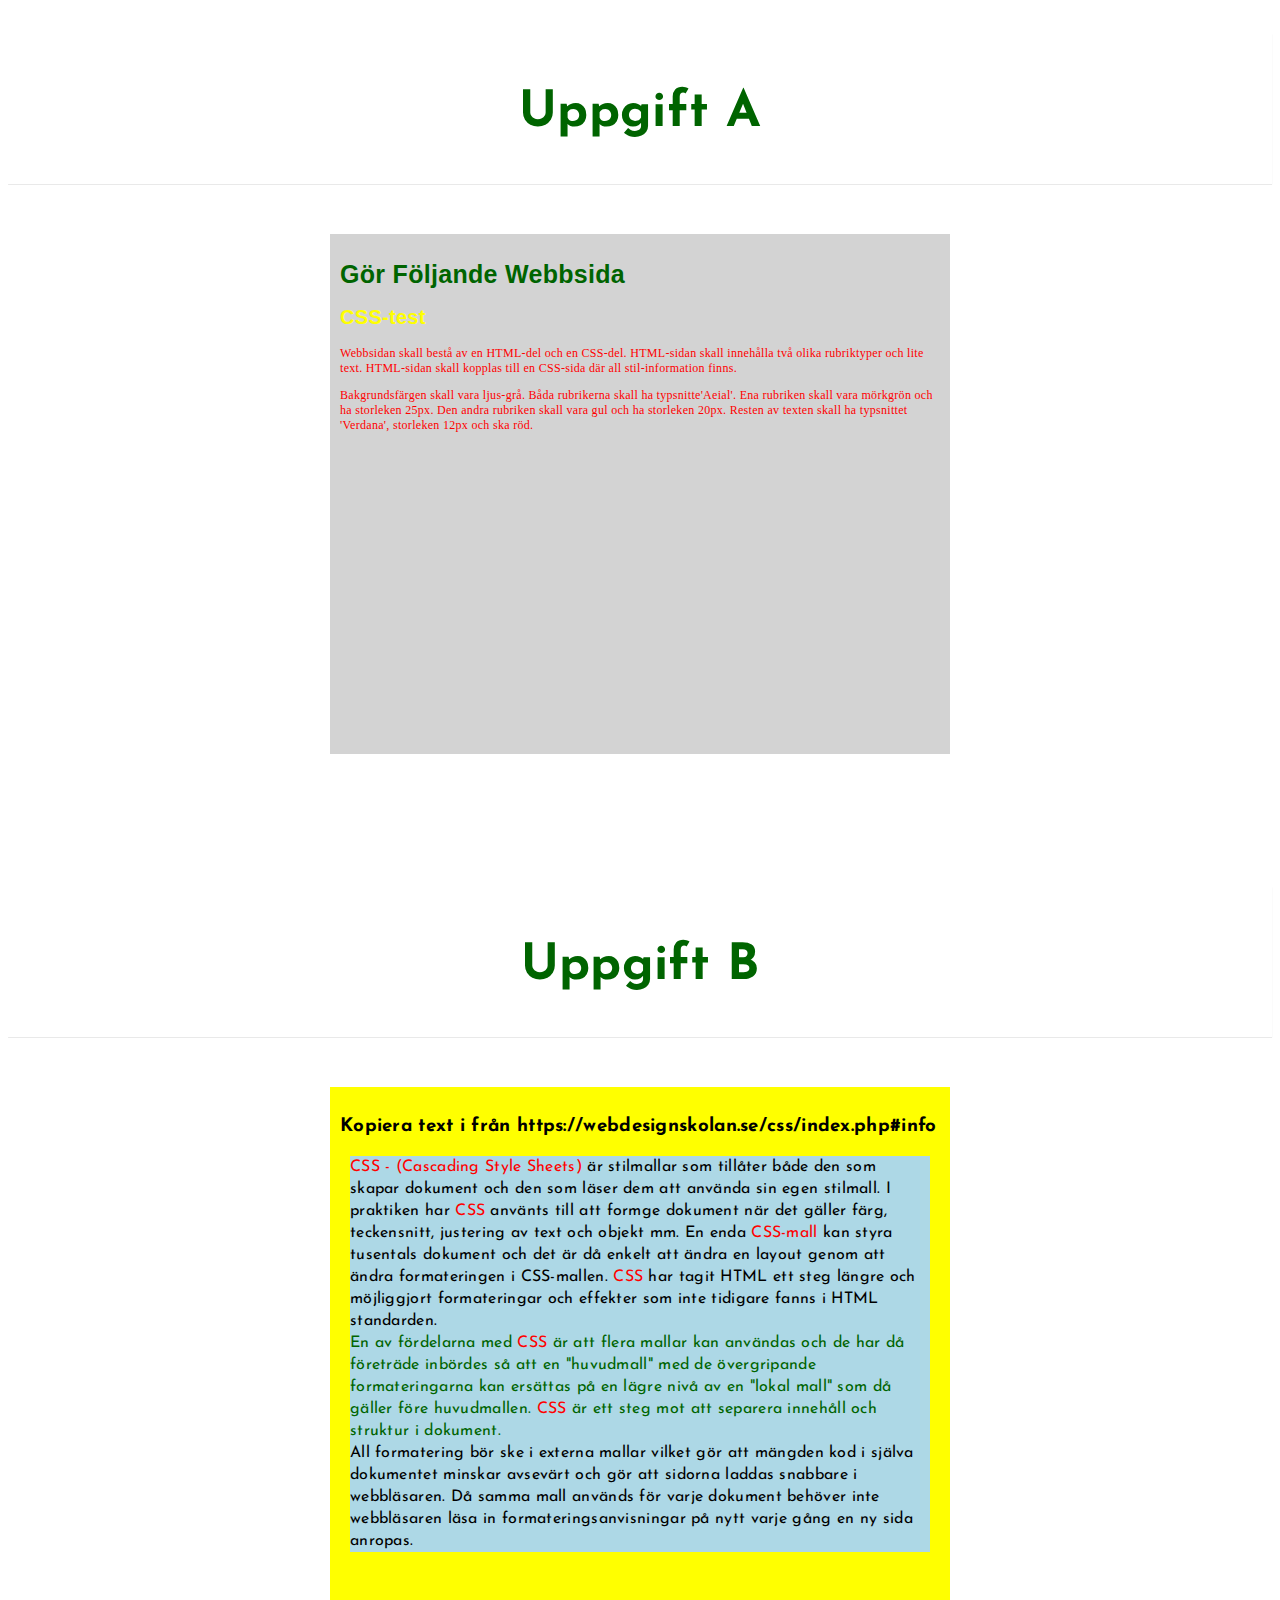
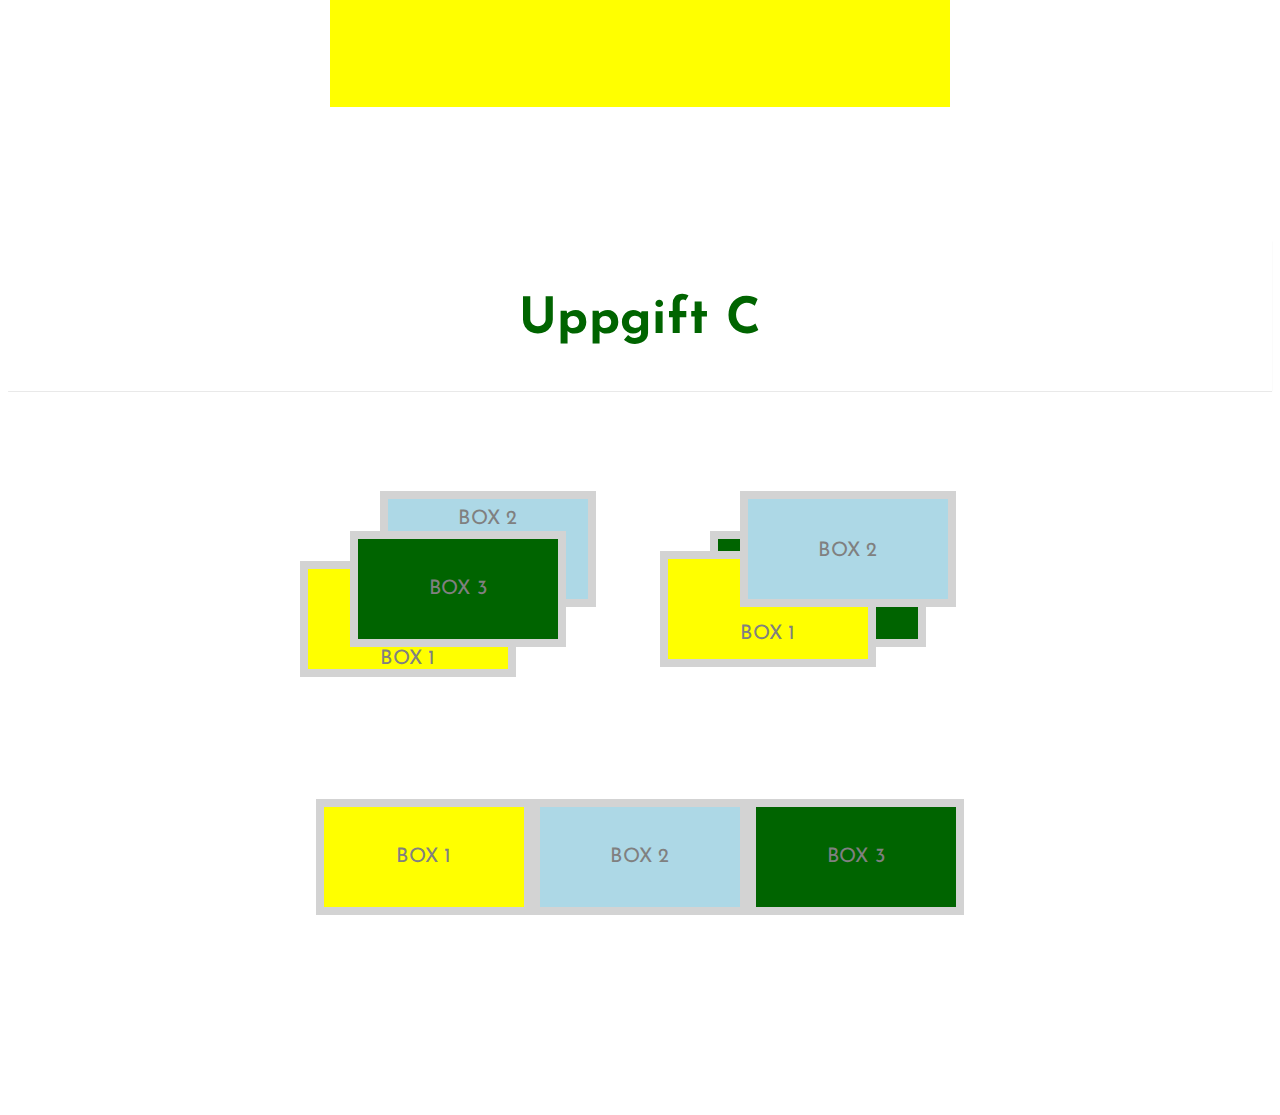
<file: index.html>
<!DOCTYPE html>
<html lang="en">

<head>
    <meta charset="UTF-8">
    <meta http-equiv="X-UA-Compatible" content="IE=edge">
    <link rel="shortcut icon" href="bird.svg" type="image.png">
    <link rel="stylesheet" href="https://fonts.googleapis.com/css2?family=Josefin+Sans&display=swap">
    <link rel="stylesheet" href="moment3.css">
    <title>Moment 3</title>
</head>

<body>
    <div class="A">
        <div class="title">
            <h1>Uppgift A</h1>
        </div>
        <div class="gap"></div>
        <div class="uppgift-a">
            <h1>Gör Följande Webbsida</h1>
            <h2>CSS-test</h2>
            <p>Webbsidan skall bestå av en HTML-del och en CSS-del. HTML-sidan skall innehålla två olika rubriktyper och
                lite text. HTML-sidan skall kopplas till en CSS-sida där all stil-information finns.</p>
            <p>Bakgrundsfärgen skall vara ljus-grå. Båda rubrikerna skall ha typsnitte'Aeial'. Ena rubriken skall vara
                mörkgrön och ha storleken 25px. Den andra rubriken skall vara gul och ha storleken 20px. Resten av
                texten skall ha typsnittet 'Verdana', storleken 12px och ska röd.</p>
        </div>
        <div class="gap"></div>
        <div class="gap"></div>
    </div>
    <div class="A">
        <div class="title">
            <h1>Uppgift B</h1>
        </div>
        <div class="gap"></div>
        <div class="uppgift-b">
            <h3>Kopiera text i från https://webdesignskolan.se/css/index.php#info</h3>
            <p><span class="span-red">CSS - (Cascading Style Sheets)</span> är stilmallar som tillåter både den som
                skapar dokument och den som läser dem att använda sin egen stilmall. I praktiken har <abbr>CSS</abbr>
                använts till att formge dokument när det gäller färg, teckensnitt, justering av text och objekt mm. En
                enda <span class="span-red">CSS-mall</span> kan styra tusentals dokument och det är då enkelt att ändra
                en layout genom att ändra formateringen i CSS-mallen. <abbr>CSS</abbr> har tagit HTML ett steg längre
                och möjliggjort formateringar och effekter som inte tidigare fanns i HTML standarden.<br>
                <span class="span-green">En av fördelarna med <abbr>CSS</abbr> är att flera mallar kan användas och de
                    har då företräde inbördes så att en "huvudmall" med de övergripande formateringarna kan ersättas på
                    en lägre nivå av en "lokal mall" som då gäller före huvudmallen. <abbr>CSS</abbr> är ett steg mot
                    att separera innehåll och struktur i dokument.</span><br> All formatering bör ske i externa mallar
                vilket gör att mängden kod i själva dokumentet minskar avsevärt och gör att sidorna laddas snabbare i
                webbläsaren. Då samma mall används för varje dokument behöver inte webbläsaren läsa in
                formateringsanvisningar på nytt varje gång en ny sida anropas.
            </p>
        </div>
        <div class="gap"></div>
        <div class="gap"></div>
    </div>
    <div class="A">
        <div class="title">
            <h1>Uppgift C</h1>
        </div>
        <div class="gap"></div>
        <div class="wrap">
            <div class="container">
                <div class="box box-a1">BOX 1</div>
                <div class="box box-b1">BOX 2</div>
                <div class="box box-c1">BOX 3</div>
            </div>
            <div class="container">
                <div class="box box-a2">BOX 1</div>
                <div class="box box-b2">BOX 2</div>
                <div class="box box-c2">BOX 3</div>
            </div>
        </div>
        <br>
        <div class="container container-2">
            <div class="box box-a3">BOX 1</div>
            <div class="box box-b3">BOX 2</div>
            <div class="box box-c3">BOX 3</div>
        </div>
        <div class="gap"></div>
        <div class="gap"></div>
    </div>
    <div class="gap"></div>
</body>

</html>
</file>
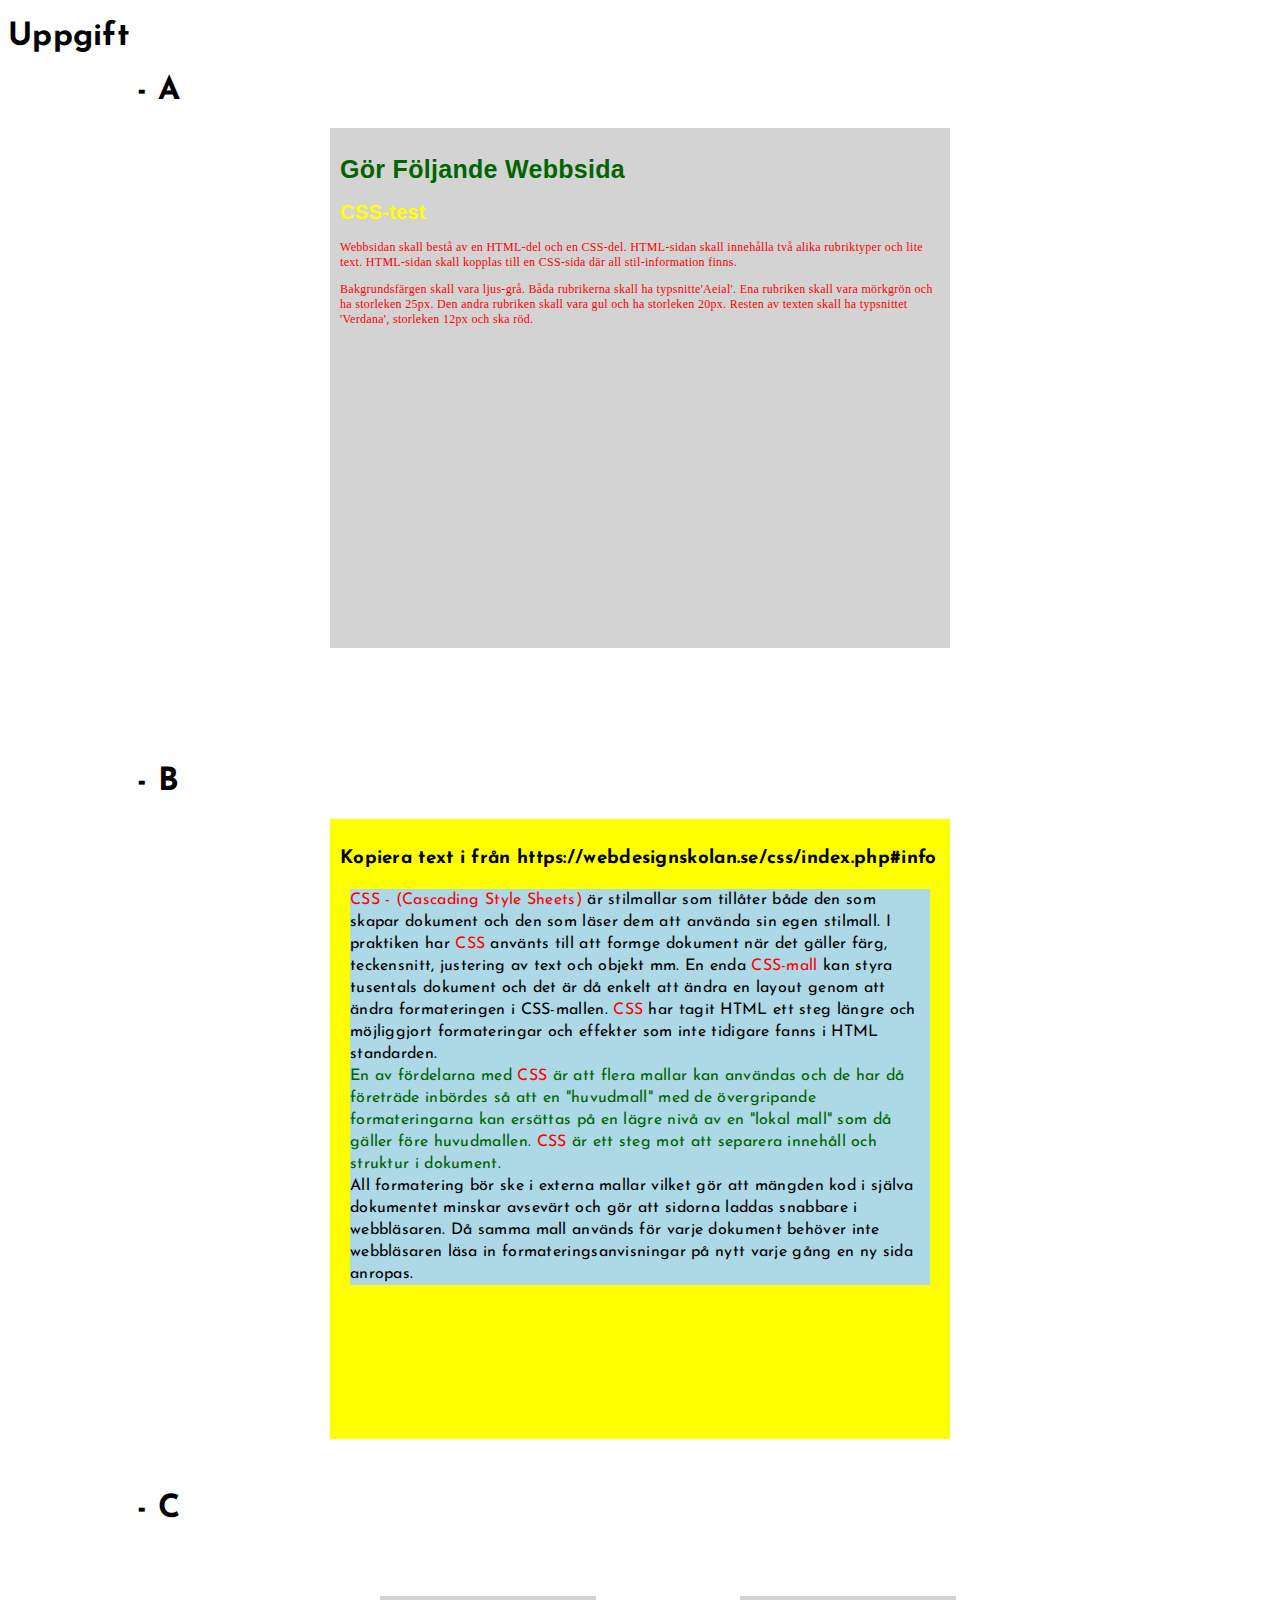
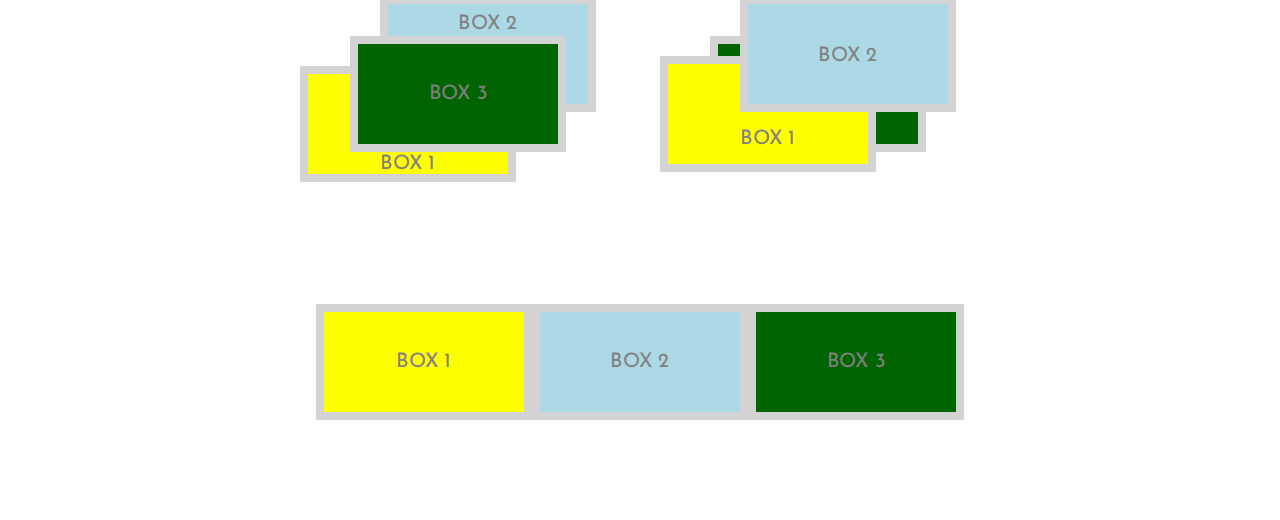
<file: moment3.html>
<!DOCTYPE html>
<html lang="en">

<head>
    <meta charset="UTF-8">
    <meta http-equiv="X-UA-Compatible" content="IE=edge">
    <meta name="viewport" content="width=device-width, initial-scale=1.0">
    <link rel="shortcut icon" href="/img/bird.svg" type="image.png">
    <link rel="stylesheet" href="https://fonts.googleapis.com/css2?family=Josefin+Sans&display=swap">
    <link rel="stylesheet" href="moment3.css">
    <title>Moment 3</title>
</head>

<body>
    <div class="title1">
        <h1>Uppgift &nbsp;&emsp;</h1>
    </div>
    <div class="title2">
        <h1>&emsp;&emsp;&emsp;&emsp;- A</h1>
    </div>
    <div class="uppgift-a">
        <h1>Gör Följande Webbsida</h1>
        <h2>CSS-test</h2>
        <p>Webbsidan skall bestå av en HTML-del och en CSS-del. HTML-sidan skall innehålla två alika rubriktyper och lite text. HTML-sidan skall kopplas till en CSS-sida där all stil-information finns.</p>
        <p>Bakgrundsfärgen skall vara ljus-grå. Båda rubrikerna skall ha typsnitte'Aeial'. Ena rubriken skall vara mörkgrön och ha storleken 25px. Den andra rubriken skall vara gul och ha storleken 20px. Resten av texten skall ha typsnittet 'Verdana', storleken 12px och ska röd.</p>
    </div>
    <br><br><br><br><br><br>
    <div class="title2">
        <h1>&emsp;&emsp;&emsp;&emsp;- B</h1>
    </div>
    <div class="uppgift-b">
        <h3>Kopiera text i från https://webdesignskolan.se/css/index.php#info</h3>
        <p><span class="span-red">CSS - (Cascading Style Sheets)</span> är stilmallar som tillåter både den som skapar dokument och den som läser dem att använda sin egen stilmall. I praktiken har <abbr>CSS</abbr> använts till att formge dokument när det gäller färg, teckensnitt, justering av text och objekt mm. En enda <span class="span-red">CSS-mall</span> kan styra tusentals dokument och det är då enkelt att ändra en layout genom att ändra formateringen i CSS-mallen. <abbr>CSS</abbr> har tagit HTML ett steg längre och möjliggjort formateringar och effekter som inte tidigare fanns i HTML standarden.<br>
        <span class="span-green">En av fördelarna med <abbr>CSS</abbr> är att flera mallar kan användas och de har då företräde inbördes så att en "huvudmall" med de övergripande formateringarna kan ersättas på en lägre nivå av en "lokal mall" som då gäller före huvudmallen. <abbr>CSS</abbr> är ett steg mot att separera innehåll och struktur i dokument.</span><br> All formatering bör ske i externa mallar vilket gör att mängden kod i själva dokumentet minskar avsevärt och gör att sidorna laddas snabbare i webbläsaren. Då samma mall används för varje dokument behöver inte webbläsaren läsa in formateringsanvisningar på nytt varje gång en ny sida anropas.</p>
    </div>
    <br><br>
    <div class="title2">
        <h1>&emsp;&emsp;&emsp;&emsp;- C</h1>
    </div>
    <div class="wrap">
    <div class="container">
        <div class="box box-a1">BOX 1</div>
        <div class="box box-b1">BOX 2</div>
        <div class="box box-c1">BOX 3</div>
    </div>
    <div class="container">
        <div class="box box-a2">BOX 1</div>
        <div class="box box-b2">BOX 2</div>
        <div class="box box-c2">BOX 3</div>
    </div>
</div>
<br>
    <div class="container container-2">
        <div class="box box-a3">BOX 1</div>
        <div class="box box-b3">BOX 2</div>
        <div class="box box-c3">BOX 3</div>
    </div>

    <div class="gap"></div>
</body>

</html>
</file>
<file: moment3.css>
body {
    font-family: 'Josefin Sans';
    letter-spacing: 0.3px;
}
.A {

    width: 100%;
    margin:0 auto;
}
.title {
    top:0;
    position: sticky;
    background-color:rgb(255, 255, 255);
    box-shadow: 0.1px 0.5px lightgray;
    color: darkgreen;
    height: 150px;
    width: 100%;
    text-align: center;
    font-size: 25px;
    line-height: 160px;
}

.uppgift-a {
    margin: 0 auto;
    width: 600px;
    padding: 10px;
    height: 500px;
    background-color: lightgray;
}

.uppgift-a h1 {
    font-family: Arial;
    color: darkgreen;
    font-size: 25px;
}

.uppgift-a h2 {
    font-family: Arial;
    color: yellow;
    font-size: 20px;
}

.uppgift-a p {
    font-family: Verdana;
    color: red;
    font-size: 12px;
}

.uppgift-b {
    margin: 0 auto;
    width: 600px;
    padding: 10px;
    height: 600px;
    background-color: yellow;
    line-height: 22px;
}

.span-red {
    color: red;
}

.span-green {
    color: darkgreen;
}

abbr {
    color: red;
}

.uppgift-b p {
    margin: 10px;
    background-color:lightblue;
}

.wrap {
    display: flex;
    width: 900px;
    margin: 0 auto;
    align-items: center;
    justify-content: center;
}

.container {
    position: relative;
    color:  lightgray;
    width: 400px;
    height: 300px;
    font-size: 20px; 
}

.container-2{
    display: flex;
    margin: 0 auto;
    text-align: center;
    align-items: center;
    justify-content: center;
    width: 700px;
    height: 200px;
    font-size: 20px;
    line-height: 100px;
}

.box {
    width: 200px;
    height: 100px;
    border: 8px solid  lightgray;
    color: gray;
    text-align: center;
}

.box-a1, .box-a2, .box-b1, .box-b2, .box-c1, .box-c2 {
    position: absolute;
}

.box-a1, .box-a2, .box-a3{
    background-color: yellow;
}

.box-b1, .box-b2, .box-b3 {
    background-color: lightblue;
}

.box-c1, .box-c2, .box-c3 {
    background-color: darkgreen;
}
 
.box-a1 {
    top: 120px;
    left: 60px;
    line-height: 180px;
    z-index: 0;
}

.box-b1 {
    top: 50px;
    left: 140px;
    line-height: 40px;
    z-index: 1;
}

.box-c1 {
    top: 90px;
    left: 110px;
    line-height: 100px;
    z-index: 2;
}

.box-a2 {
    top: 110px;
    left: 20px;
    line-height: 150px;
    z-index: 1;
}

.box-b2{
    top: 50px;
    left: 100px;
    line-height: 105px;
    z-index: 2;
}

.box-c2 {
    top: 90px;
    left: 70px;
    z-index: 0;
}

.gap {
    height: 50px;
}
</file>
